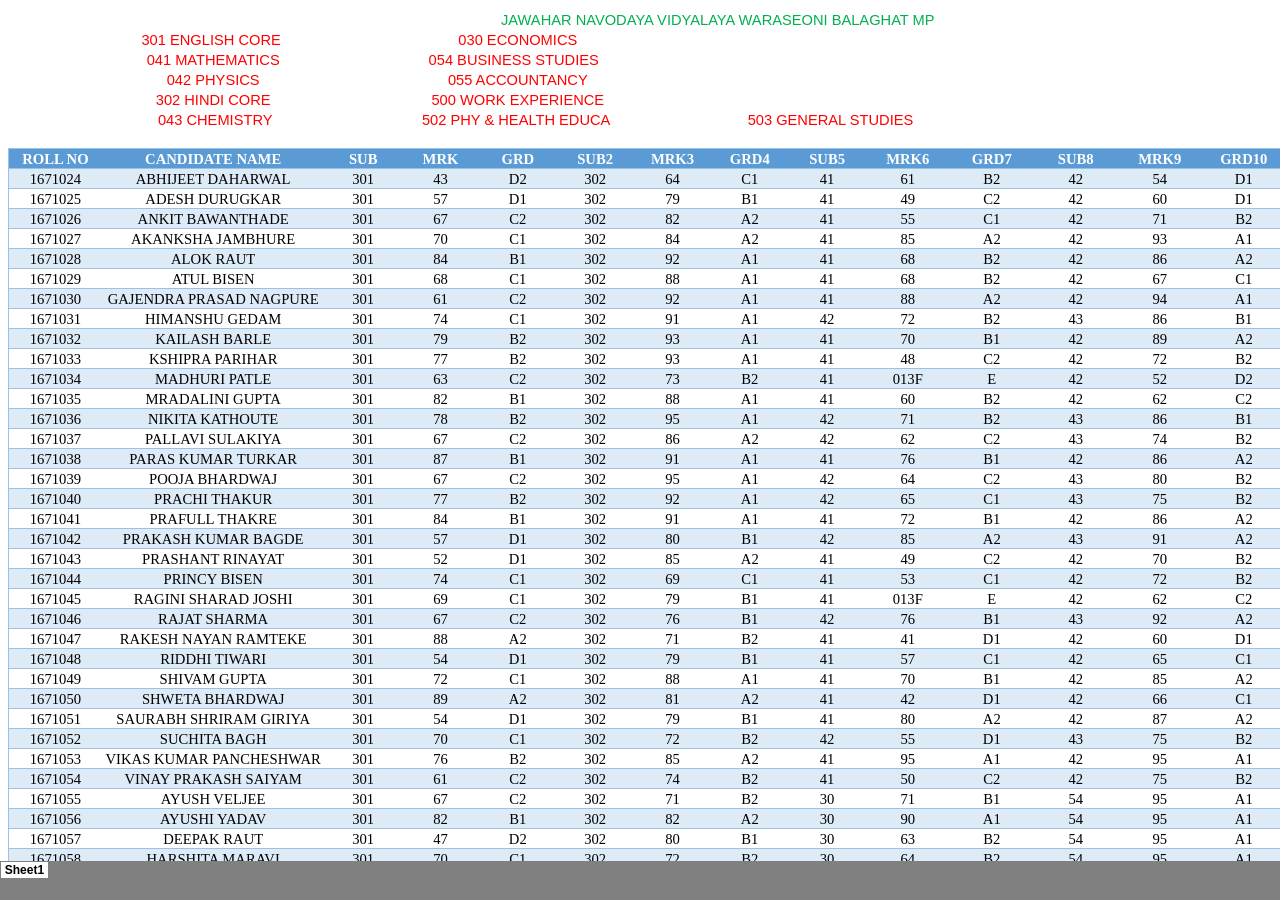
<file: index.html>
<html xmlns:v="urn:schemas-microsoft-com:vml"
xmlns:o="urn:schemas-microsoft-com:office:office"
xmlns:x="urn:schemas-microsoft-com:office:excel"
xmlns="http://www.w3.org/TR/REC-html40">

<head>
<meta name="Excel Workbook Frameset">
<meta http-equiv=Content-Type content="text/html; charset=windows-1252">
<meta name=ProgId content=Excel.Sheet>
<meta name=Generator content="Microsoft Excel 15">
<link rel=File-List href="result201516_files/filelist.xml">
<![if !supportTabStrip]>
<link id="shLink" href="result201516_files/sheet001.html">

<link id="shLink">

<script language="JavaScript">
<!--
 var c_lTabs=1;

 var c_rgszSh=new Array(c_lTabs);
 c_rgszSh[0] = "Sheet1";



 var c_rgszClr=new Array(8);
 c_rgszClr[0]="window";
 c_rgszClr[1]="buttonface";
 c_rgszClr[2]="windowframe";
 c_rgszClr[3]="windowtext";
 c_rgszClr[4]="threedlightshadow";
 c_rgszClr[5]="threedhighlight";
 c_rgszClr[6]="threeddarkshadow";
 c_rgszClr[7]="threedshadow";

 var g_iShCur;
 var g_rglTabX=new Array(c_lTabs);

function fnGetIEVer()
{
 var ua=window.navigator.userAgent
 var msie=ua.indexOf("MSIE")
 if (msie>0 && window.navigator.platform=="Win32")
  return parseInt(ua.substring(msie+5,ua.indexOf(".", msie)));
 else
  return 0;
}

function fnBuildFrameset()
{
 var szHTML="<frameset rows=\"*,18\" border=0 width=0 frameborder=no framespacing=0>"+
  "<frame src=\""+document.all.item("shLink")[0].href+"\" name=\"frSheet\" noresize>"+
  "<frameset cols=\"54,*\" border=0 width=0 frameborder=no framespacing=0>"+
  "<frame src=\"\" name=\"frScroll\" marginwidth=0 marginheight=0 scrolling=no>"+
  "<frame src=\"\" name=\"frTabs\" marginwidth=0 marginheight=0 scrolling=no>"+
  "</frameset></frameset><plaintext>";

 with (document) {
  open("text/html","replace");
  write(szHTML);
  close();
 }

 fnBuildTabStrip();
}

function fnBuildTabStrip()
{
 var szHTML=
  "<html><head><style>.clScroll {font:8pt Courier New;color:"+c_rgszClr[6]+";cursor:default;line-height:10pt;}"+
  ".clScroll2 {font:10pt Arial;color:"+c_rgszClr[6]+";cursor:default;line-height:11pt;}</style></head>"+
  "<body onclick=\"event.returnValue=false;\" ondragstart=\"event.returnValue=false;\" onselectstart=\"event.returnValue=false;\" bgcolor="+c_rgszClr[4]+" topmargin=0 leftmargin=0><table cellpadding=0 cellspacing=0 width=100%>"+
  "<tr><td colspan=6 height=1 bgcolor="+c_rgszClr[2]+"></td></tr>"+
  "<tr><td style=\"font:1pt\">&nbsp;<td>"+
  "<td valign=top id=tdScroll class=\"clScroll\" onclick=\"parent.fnFastScrollTabs(0);\" onmouseover=\"parent.fnMouseOverScroll(0);\" onmouseout=\"parent.fnMouseOutScroll(0);\"><a>&#171;</a></td>"+
  "<td valign=top id=tdScroll class=\"clScroll2\" onclick=\"parent.fnScrollTabs(0);\" ondblclick=\"parent.fnScrollTabs(0);\" onmouseover=\"parent.fnMouseOverScroll(1);\" onmouseout=\"parent.fnMouseOutScroll(1);\"><a>&lt</a></td>"+
  "<td valign=top id=tdScroll class=\"clScroll2\" onclick=\"parent.fnScrollTabs(1);\" ondblclick=\"parent.fnScrollTabs(1);\" onmouseover=\"parent.fnMouseOverScroll(2);\" onmouseout=\"parent.fnMouseOutScroll(2);\"><a>&gt</a></td>"+
  "<td valign=top id=tdScroll class=\"clScroll\" onclick=\"parent.fnFastScrollTabs(1);\" onmouseover=\"parent.fnMouseOverScroll(3);\" onmouseout=\"parent.fnMouseOutScroll(3);\"><a>&#187;</a></td>"+
  "<td style=\"font:1pt\">&nbsp;<td></tr></table></body></html>";

 with (frames['frScroll'].document) {
  open("text/html","replace");
  write(szHTML);
  close();
 }

 szHTML =
  "<html><head>"+
  "<style>A:link,A:visited,A:active {text-decoration:none;"+"color:"+c_rgszClr[3]+";}"+
  ".clTab {cursor:hand;background:"+c_rgszClr[1]+";font:9pt Arial;padding-left:3px;padding-right:3px;text-align:center;}"+
  ".clBorder {background:"+c_rgszClr[2]+";font:1pt;}"+
  "</style></head><body onload=\"parent.fnInit();\" onselectstart=\"event.returnValue=false;\" ondragstart=\"event.returnValue=false;\" bgcolor="+c_rgszClr[4]+
  " topmargin=0 leftmargin=0><table id=tbTabs cellpadding=0 cellspacing=0>";

 var iCellCount=(c_lTabs+1)*2;

 var i;
 for (i=0;i<iCellCount;i+=2)
  szHTML+="<col width=1><col>";

 var iRow;
 for (iRow=0;iRow<6;iRow++) {

  szHTML+="<tr>";

  if (iRow==5)
   szHTML+="<td colspan="+iCellCount+"></td>";
  else {
   if (iRow==0) {
    for(i=0;i<iCellCount;i++)
     szHTML+="<td height=1 class=\"clBorder\"></td>";
   } else if (iRow==1) {
    for(i=0;i<c_lTabs;i++) {
     szHTML+="<td height=1 nowrap class=\"clBorder\">&nbsp;</td>";
     szHTML+=
      "<td id=tdTab height=1 nowrap class=\"clTab\" onmouseover=\"parent.fnMouseOverTab("+i+");\" onmouseout=\"parent.fnMouseOutTab("+i+");\">"+
      "<a href=\""+document.all.item("shLink")[i].href+"\" target=\"frSheet\" id=aTab>&nbsp;"+c_rgszSh[i]+"&nbsp;</a></td>";
    }
    szHTML+="<td id=tdTab height=1 nowrap class=\"clBorder\"><a id=aTab>&nbsp;</a></td><td width=100%></td>";
   } else if (iRow==2) {
    for (i=0;i<c_lTabs;i++)
     szHTML+="<td height=1></td><td height=1 class=\"clBorder\"></td>";
    szHTML+="<td height=1></td><td height=1></td>";
   } else if (iRow==3) {
    for (i=0;i<iCellCount;i++)
     szHTML+="<td height=1></td>";
   } else if (iRow==4) {
    for (i=0;i<c_lTabs;i++)
     szHTML+="<td height=1 width=1></td><td height=1></td>";
    szHTML+="<td height=1 width=1></td><td></td>";
   }
  }
  szHTML+="</tr>";
 }

 szHTML+="</table></body></html>";
 with (frames['frTabs'].document) {
  open("text/html","replace");
  charset=document.charset;
  write(szHTML);
  close();
 }
}

function fnInit()
{
 g_rglTabX[0]=0;
 var i;
 for (i=1;i<=c_lTabs;i++)
  with (frames['frTabs'].document.all.tbTabs.rows[1].cells[fnTabToCol(i-1)])
   g_rglTabX[i]=offsetLeft+offsetWidth-6;
}

function fnTabToCol(iTab)
{
 return 2*iTab+1;
}

function fnNextTab(fDir)
{
 var iNextTab=-1;
 var i;

 with (frames['frTabs'].document.body) {
  if (fDir==0) {
   if (scrollLeft>0) {
    for (i=0;i<c_lTabs&&g_rglTabX[i]<scrollLeft;i++);
    if (i<c_lTabs)
     iNextTab=i-1;
   }
  } else {
   if (g_rglTabX[c_lTabs]+6>offsetWidth+scrollLeft) {
    for (i=0;i<c_lTabs&&g_rglTabX[i]<=scrollLeft;i++);
    if (i<c_lTabs)
     iNextTab=i;
   }
  }
 }
 return iNextTab;
}

function fnScrollTabs(fDir)
{
 var iNextTab=fnNextTab(fDir);

 if (iNextTab>=0) {
  frames['frTabs'].scroll(g_rglTabX[iNextTab],0);
  return true;
 } else
  return false;
}

function fnFastScrollTabs(fDir)
{
 if (c_lTabs>16)
  frames['frTabs'].scroll(g_rglTabX[fDir?c_lTabs-1:0],0);
 else
  if (fnScrollTabs(fDir)>0) window.setTimeout("fnFastScrollTabs("+fDir+");",5);
}

function fnSetTabProps(iTab,fActive)
{
 var iCol=fnTabToCol(iTab);
 var i;

 if (iTab>=0) {
  with (frames['frTabs'].document.all) {
   with (tbTabs) {
    for (i=0;i<=4;i++) {
     with (rows[i]) {
      if (i==0)
       cells[iCol].style.background=c_rgszClr[fActive?0:2];
      else if (i>0 && i<4) {
       if (fActive) {
        cells[iCol-1].style.background=c_rgszClr[2];
        cells[iCol].style.background=c_rgszClr[0];
        cells[iCol+1].style.background=c_rgszClr[2];
       } else {
        if (i==1) {
         cells[iCol-1].style.background=c_rgszClr[2];
         cells[iCol].style.background=c_rgszClr[1];
         cells[iCol+1].style.background=c_rgszClr[2];
        } else {
         cells[iCol-1].style.background=c_rgszClr[4];
         cells[iCol].style.background=c_rgszClr[(i==2)?2:4];
         cells[iCol+1].style.background=c_rgszClr[4];
        }
       }
      } else
       cells[iCol].style.background=c_rgszClr[fActive?2:4];
     }
    }
   }
   with (aTab[iTab].style) {
    cursor=(fActive?"default":"hand");
    color=c_rgszClr[3];
   }
  }
 }
}

function fnMouseOverScroll(iCtl)
{
 frames['frScroll'].document.all.tdScroll[iCtl].style.color=c_rgszClr[7];
}

function fnMouseOutScroll(iCtl)
{
 frames['frScroll'].document.all.tdScroll[iCtl].style.color=c_rgszClr[6];
}

function fnMouseOverTab(iTab)
{
 if (iTab!=g_iShCur) {
  var iCol=fnTabToCol(iTab);
  with (frames['frTabs'].document.all) {
   tdTab[iTab].style.background=c_rgszClr[5];
  }
 }
}

function fnMouseOutTab(iTab)
{
 if (iTab>=0) {
  var elFrom=frames['frTabs'].event.srcElement;
  var elTo=frames['frTabs'].event.toElement;

  if ((!elTo) ||
   (elFrom.tagName==elTo.tagName) ||
   (elTo.tagName=="A" && elTo.parentElement!=elFrom) ||
   (elFrom.tagName=="A" && elFrom.parentElement!=elTo)) {

   if (iTab!=g_iShCur) {
    with (frames['frTabs'].document.all) {
     tdTab[iTab].style.background=c_rgszClr[1];
    }
   }
  }
 }
}

function fnSetActiveSheet(iSh)
{
 if (iSh!=g_iShCur) {
  fnSetTabProps(g_iShCur,false);
  fnSetTabProps(iSh,true);
  g_iShCur=iSh;
 }
}

 window.g_iIEVer=fnGetIEVer();
 if (window.g_iIEVer>=4)
  fnBuildFrameset();
//-->
</script>
<![endif]><!--[if gte mso 9]><xml>
 <x:ExcelWorkbook>
  <x:ExcelWorksheets>
   <x:ExcelWorksheet>
    <x:Name>Sheet1</x:Name>
    <x:WorksheetSource HRef="result201516_files/sheet001.html"/>
   </x:ExcelWorksheet>
  </x:ExcelWorksheets>
  <x:Stylesheet HRef="result201516_files/stylesheet.css"/>
  <x:WindowHeight>7770</x:WindowHeight>
  <x:WindowWidth>20490</x:WindowWidth>
  <x:WindowTopX>0</x:WindowTopX>
  <x:WindowTopY>0</x:WindowTopY>
  <x:ProtectStructure>False</x:ProtectStructure>
  <x:ProtectWindows>False</x:ProtectWindows>
 </x:ExcelWorkbook>
</xml><![endif]-->
</head>

<frameset rows="*,39" border=0 width=0 frameborder=no framespacing=0>
 <frame src="result201516_files/sheet001.html" name="frSheet">
 <frame src="result201516_files/tabstrip.html" name="frTabs" marginwidth=0 marginheight=0>
 <noframes>
  <body>
   <p>This page uses frames, but your browser doesn't support them.</p>
  </body>
 </noframes>
</frameset>
</html>
</file>
